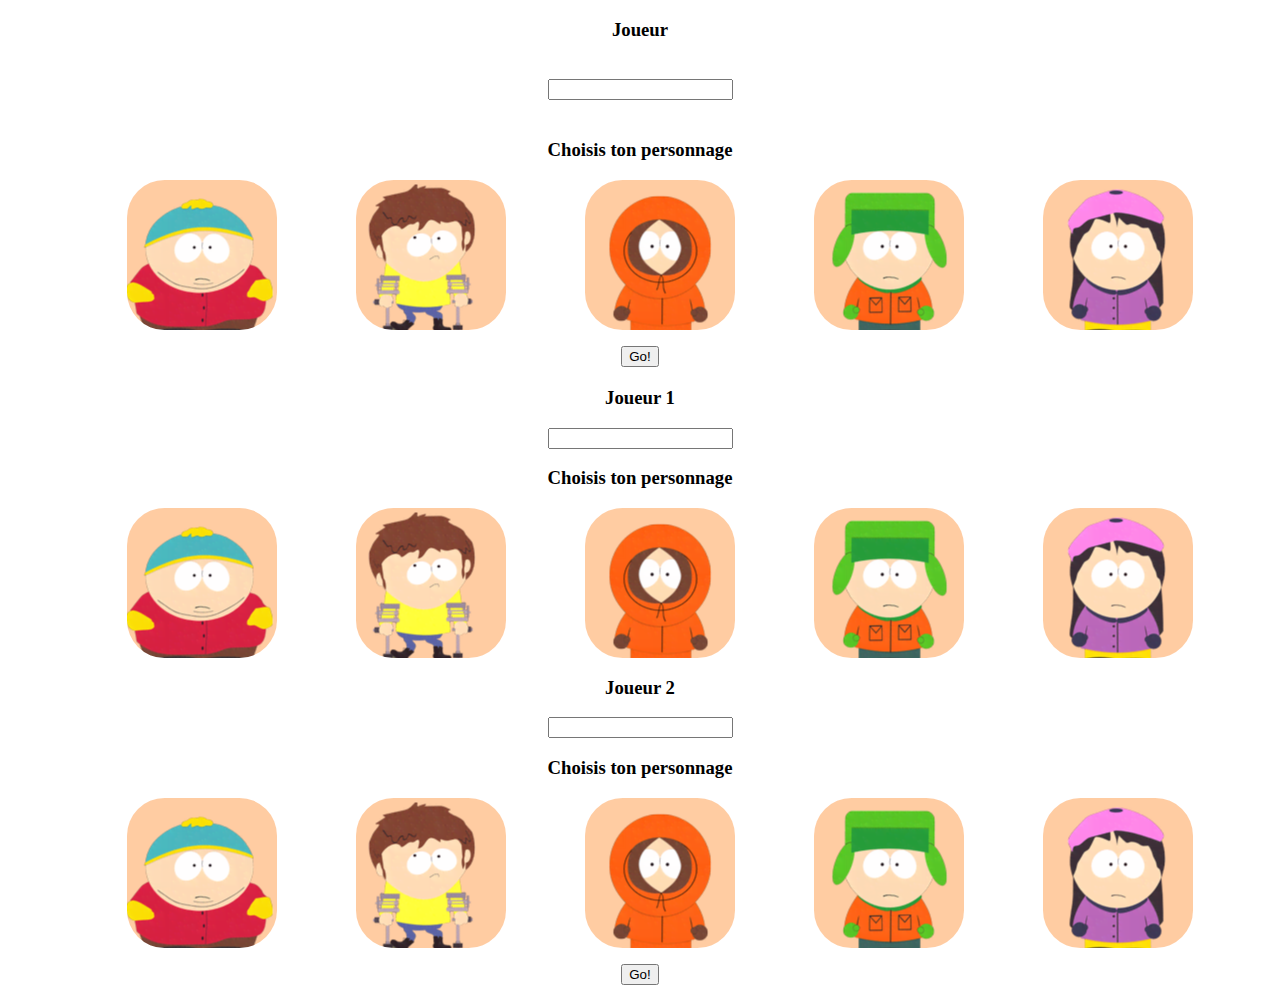
<file: aurelie.html>
<!DOCTYPE html>
<html lang="fr">
  <head>
    <meta charset="utf-8">
    <link rel="stylesheet" href="aurelie.css">

    <title>Memory-pushers</title>
  </head>
  <body>
    <div class ="pseudoAvatarSelector" id="divPseudoAvatarSelector1Player" display = none >
      <h3>Joueur</h3>
      <input type="text" name="username" id="userName">
      <h3>Choisis ton personnage</h3>
      <ul id=avatarSelector class = avatarSelector>
      </ul>  
      <input type="button" value="Go!" id="submitNameAvatar1Player">
    </div>
    <div class ="pseudoAvatarSelector" id="divPseudoAvatarSelector2Players">
      <h3>Joueur 1</h3>
      <input type="text" name="username" id="userNamePlayer1">
      <h3>Choisis ton personnage</h3>

      <ul id=avatarSelector1 class = avatarSelector></ul>  
      <h3>Joueur 2</h3>
      <input type="text" name="username" id="userNamePlayer2">
      <h3>Choisis ton personnage</h3>

      <ul id=avatarSelector2 class = avatarSelector></ul> 
      <input type="button" value="Go!" id="submitNameAvatar2Players">      
   </div>
    <script src="selection1Player.js"></script>
    <script src="selection2Players.js"></script>
  </body>
</html>
</file>
<file: aurelie.css>
.pseudoAvatarSelector  {
    text-align: center;
    margin-bottom : 20px
}
#userName {
    margin: 20px;
}
#submitNameAvatar {
    text-align: center;
    margin: 0 auto;
} 

.pseudoAvatarSelector li {
    list-style-type: none;
    background-color: rgba(255, 115, 0, 0.363);
    border-radius: 25%;

}

.pseudoAvatarSelector .selected {
    background-color: blue;
}
.avatarSelector {
    display: flex;
    flex-direction : row;
    justify-content: space-evenly;

}
</file>
